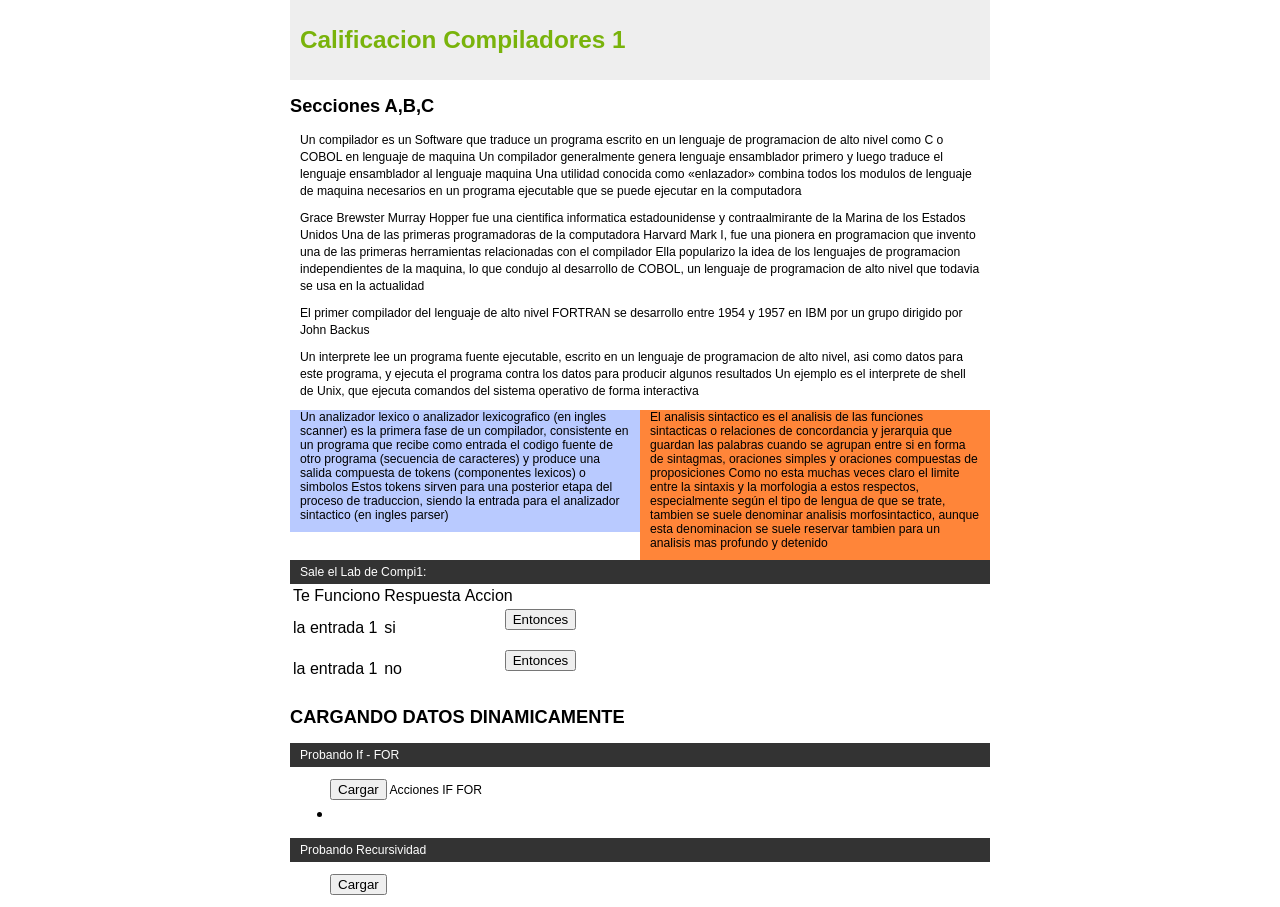
<file: Proyecto1_Compi1/Proyecto 1-20200923T162904Z-001/Proyecto 1/Entrada 2/index.html>
<html>

<head>
  <title>Proyecto1 - Compiladores1</title>
  <LinK REL=StyleSheet HREF="style.css" TYPE="text/css" MEDIA="screen">
</head>

<body>
  <div id="container">
    <div id="header">
      <h1>Calificacion Compiladores 1</h1>
      <h2>Secciones A,B,C</h2>
    </div>
    <div id="wrapper">
      <div id="content">
        <p>Un compilador es un Software que traduce un programa escrito en un lenguaje de programacion de alto nivel como
          C o COBOL en lenguaje de maquina Un compilador generalmente genera lenguaje ensamblador primero
          y luego traduce el lenguaje ensamblador al lenguaje maquina Una utilidad conocida como «enlazador» combina
          todos
          los modulos de lenguaje de maquina necesarios en un programa ejecutable que se puede ejecutar en la
          computadora</p>

        <p>Grace Brewster Murray Hopper fue una cientifica informatica estadounidense y contraalmirante de la Marina de
          los
          Estados Unidos Una de las primeras programadoras de la computadora Harvard Mark I, fue una pionera en
          programacion
          que invento una de las primeras herramientas relacionadas con el compilador Ella popularizo la idea de los
          lenguajes
          de programacion independientes de la maquina, lo que condujo al desarrollo de COBOL, un lenguaje de
          programacion de
          alto nivel que todavia se usa en la actualidad</p>

        <p>El primer compilador del lenguaje de alto nivel FORTRAN se desarrollo entre 1954 y 1957 en IBM por un grupo
          dirigido por John Backus
        </p>
        <p>Un interprete lee un programa fuente ejecutable, escrito en un lenguaje de programacion de alto nivel, asi
          como
          datos para este programa, y ​​ejecuta el programa contra los datos para producir algunos resultados Un
          ejemplo es
          el interprete de shell de Unix, que ejecuta comandos del sistema operativo de forma interactiva </p>
      </div>
    </div>

    <div id="navigation">
      <p>Un analizador lexico o analizador lexicografico (en ingles scanner) es la primera fase de un compilador,
        consistente en un programa que recibe como entrada el codigo fuente de otro programa (secuencia de caracteres) y
        produce una
        salida compuesta de tokens (componentes lexicos) o simbolos Estos tokens sirven para una posterior etapa del
        proceso de
        traduccion, siendo la entrada para el analizador sintactico (en ingles parser)</p>
    </div>
    <div id="extra">
      <p>El analisis sintactico es el analisis de las funciones sintacticas o relaciones de concordancia y jerarquia que
        guardan las palabras cuando se agrupan entre si en forma de sintagmas, oraciones simples y oraciones compuestas
        de
        proposiciones Como no esta muchas veces claro el limite entre la sintaxis y la morfologia a estos respectos,
        especialmente según el tipo de lengua de que se trate, tambien se suele denominar analisis morfosintactico,
        aunque
        esta denominacion se suele reservar tambien para un analisis mas profundo y detenido </p>
    </div>
    <div id="footer">
      <p>Sale el Lab de Compi1:</p>
    </div>
  </div>

  <div id="container">
    <table>
      <tr>
        <td>Te Funciono</td>
        <td>Respuesta</td>
        <td>Accion</td>
      </tr>
      
      <tr>
        <td>la entrada 1</td>
        <td>si</td>
        <td>
          <ul class="actions">
            <input type="button" class="btn" value="Entonces" onclick="siJalo()">
          </ul>
        </td>
      </tr>
      
      <tr>
        <td>la entrada 1</td>
        <td>no</td>
        <td>
          <ul class="actions">
            <input type="button" class="btn" value="Entonces" onclick="noJalo()">
          </ul>
        </td>
      </tr>
      
      </table>
      
  </div>

  
  <div id="container">

      <h2>CARGANDO DATOS DINAMICAMENTE</h2>
      <div id="footer">
        <p>Probando If - FOR</p>
      </div>

      <ul class="actions">
        <input type="button"  value="Cargar" onclick="addTable()">
        <table>
          <tr>Acciones IF FOR</tr>
          <td>
            <li id="texto_nav1"></li>
          </td>
        </table>
        <tr></tr>
      </ul>
      
  </div>


  <div id="container">
    <div id="footer">
      <p>Probando Recursividad</p>
    </div>

    <ul class="actions">
      <input type="button"  value="Cargar" onclick="sum(4)">
    </ul>
    
  </div>
  



  <script src="acciones.js"></script>
</body>

</html>
</file>
<file: Proyecto1_Compi1/Proyecto 1-20200923T162904Z-001/Proyecto 1/Entrada 2/style.css>
html,
body
    {
        margin:0;padding:0
    }
body{
    font: 76% arial,sans-serif;
    text-align:center
}

p{
    margin:0 10px 10px
}

a{  display:block;  
    color: #981793;     
    padding:10px}

div#header h1{
    height:80px;
    line-height:80px;
    margin:0;
    padding-left:10px;
    background: #EEE;
    color: #79B30B
}

div#container{
    text-align:left
}

div#content p{
    line-height:1.4
}
div#navigation{
    background:#B9CAFF
}
div#extra{
    background:#FF8539
}
div#footer{
    background: #333;
    color: #FFF
}
div#footer p{
    margin:0;
    padding:5px 10px
}
div#container{
    width:700px;
    margin:0 auto
}
div#navigation{
    float:left;
    width:350px
}
div#extra{
    float:right;
    width:350px
}
div#footer{
    clear:both;
    width:100%
}
</file>
